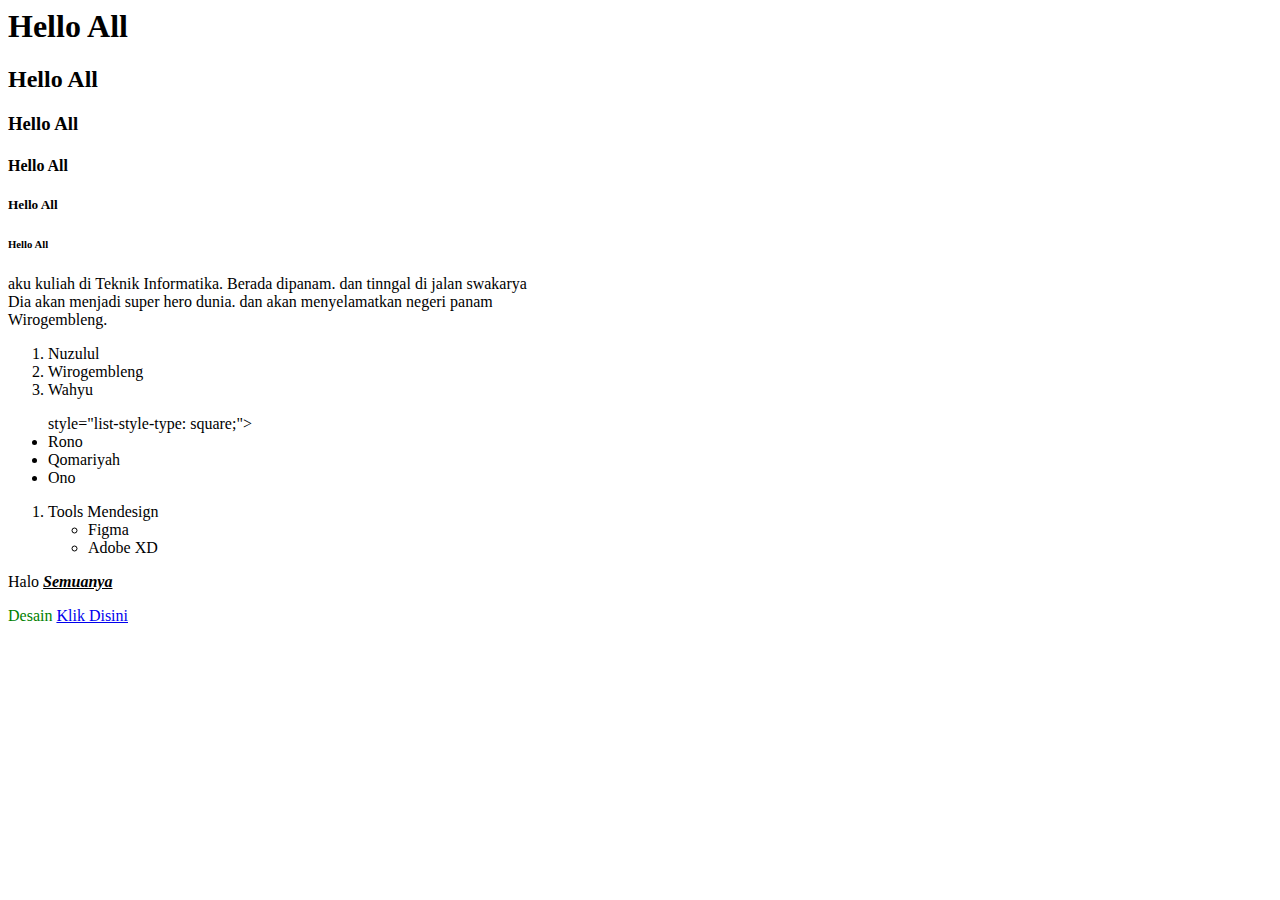
<file: index.html>
<html lang=*en*>

<head>
    <meta charset=*UTF-8*>
    <meta http-equiv="X-UA-Compatible" content="IE=edge">
    <meta name="viewreport" content="width=device-width, initial-scale=1.0">
    <title>Praktikum 1</title>
</head>

<body>

    <h1>Hello All</h1>
    <h2>Hello All</h2>
    <h3>Hello All</h3>
    <h4>Hello All</h4>
    <h5>Hello All</h5>
    <h6>Hello All</h6>

    <!--paragraph-->
    <p>aku kuliah di Teknik Informatika. Berada dipanam. dan tinngal di jalan swakarya
    <br>
    Dia akan menjadi super hero dunia. dan akan menyelamatkan negeri panam
    <br>
    Wirogembleng.</p>

    <!--ordered dan unordered list-->
    <ol>
        <li>Nuzulul</li>
        <li>Wirogembleng</li>
        <li>Wahyu</li>
    </ol>

    <ul> style="list-style-type: square;">
        <li>Rono</li>
        <li>Qomariyah</li>
        <li>Ono</li>

    </ul>

    <ol>
        <li>Tools Mendesign</li>

        <ul>
            <li>Figma</li>
            <li>Adobe XD</li>
        </ul>
    </ol>

    <!--Text formatting and colors-->

    <p>Halo <strong> <i> <u> Semuanya </u></i></strong></p>
    <font color="green">Desain</font>

    <!--Anchor Hyperlink-->
    <a target="_blank" href="https://www.dutormasi.com">Klik Disini</a>

    <!--Image-->
    <ing src="frontend/image/gambar.PNG" alt="Logo">
        
</body>



</html>
</file>
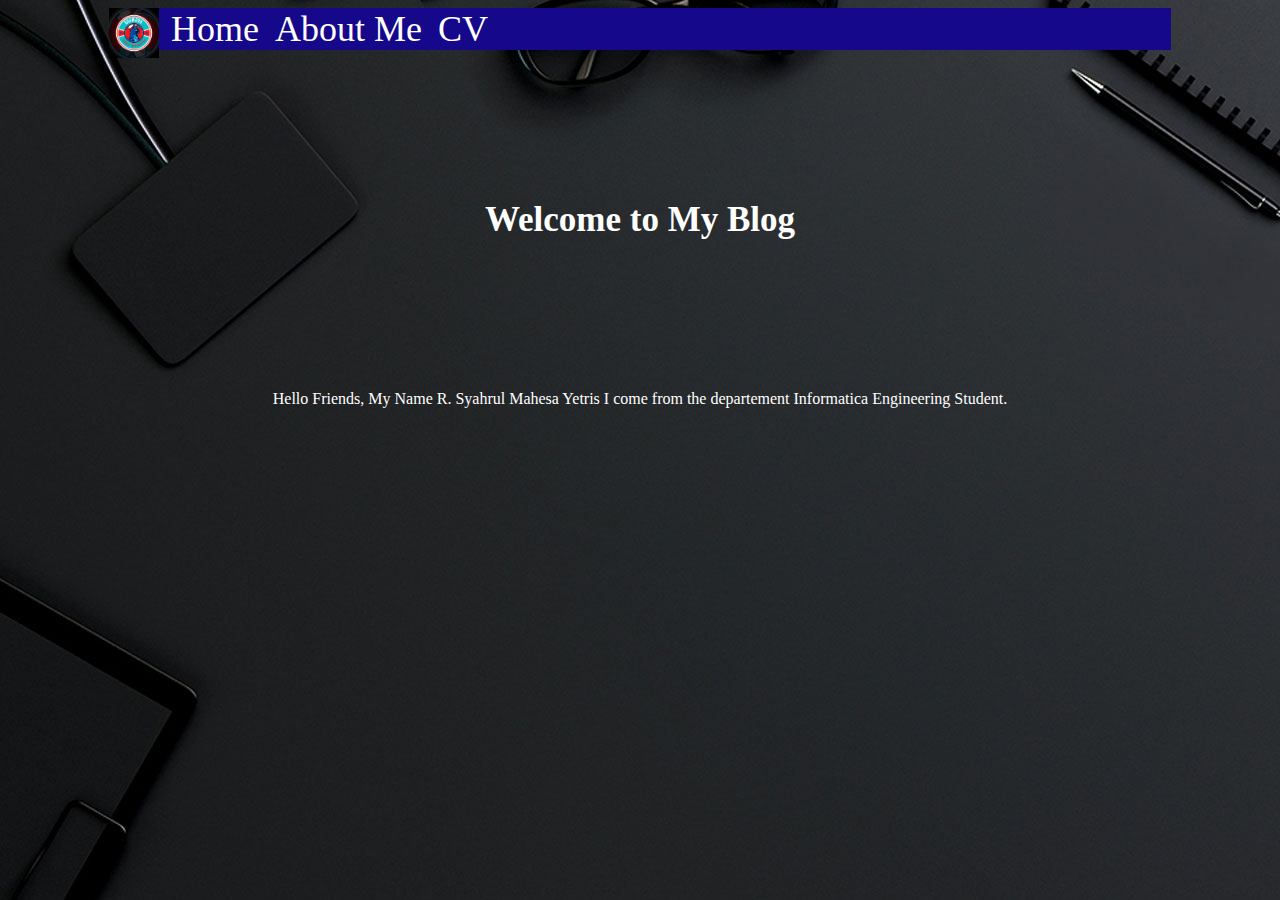
<file: Home.html>
<!DOCTYPE html>
<html lang="en">
<head>
    <meta charset="UTF-8">
    <meta http-equiv="X-UA-Compatible" content="IE=edge">
    <meta name="viewport" content="width=device-width, initial-scale=1.0">
    <link rel='stylesheet' type='text/css' media='screen' href='style4.css'>
    <title>Home</title>
</head>

<body>
    
    <div class="container">
        <img src="frontend/images/Raamsy.png" class="logo">
            <!-- Header -->
            <nav style="background-color: rgb(21, 8, 138);"> &nbsp;&nbsp;
                <a href="C:\xampp\htdocs\dpw\Home.html" style="text-decoration: none; color: white;">Home</a> &nbsp;&nbsp;
                 <a href="C:\xampp\htdocs\dpw\aboutme.html" style="text-decoration: none; color: white;">About Me</a> &nbsp;&nbsp;
                 <a href="C:\xampp\htdocs\dpw\cv.html" style="text-decoration: none; color: white;">CV</a></nav>
    </div>

    <h1> Welcome to My Blog </h1>
    
    <h3> Hello Friends, My Name R. Syahrul Mahesa Yetris I come from the departement Informatica Engineering Student. </h3>
</body>
</html>
</file>
<file: style4.css>
body{
    background-image: url(frontend/images/background.jpg);
    padding: 0px;
    text-align: center;
    font-family: Comic Sans MS;
}
.container{
    width: 100%;
    height: 100%;
    padding-left: 8%;
    padding-right: 8%;
    box-sizing: border-box;
}
.navbar{
        margin-left: 50px;
        height: 12%;
        display: flex;
        align-items: center;
}
.logo{
    width: 50px;
    margin-left: 0px;
    cursor:pointer;
    float:  left;
}
nav{
    flex: 1;
    text-align: left;
}
nav ul li{
    list-style: none;
    display: inline-block;
    margin-right: 60px;
}
nav ul li {
    text-decoration: none;
    color: white;
    font-size: 15px;
}

nav a{
    padding: 20px, 40px;
    font-size: 36px;
    text-align: center;
}
h1{
    text-align: center;
    font-size: 35px;
    margin: 150px;
    color: white;
    
}
h3{
    margin-bottom: 50px;
    font-size: 16px;
    font-weight: normal;
    color: white;
}
</file>
